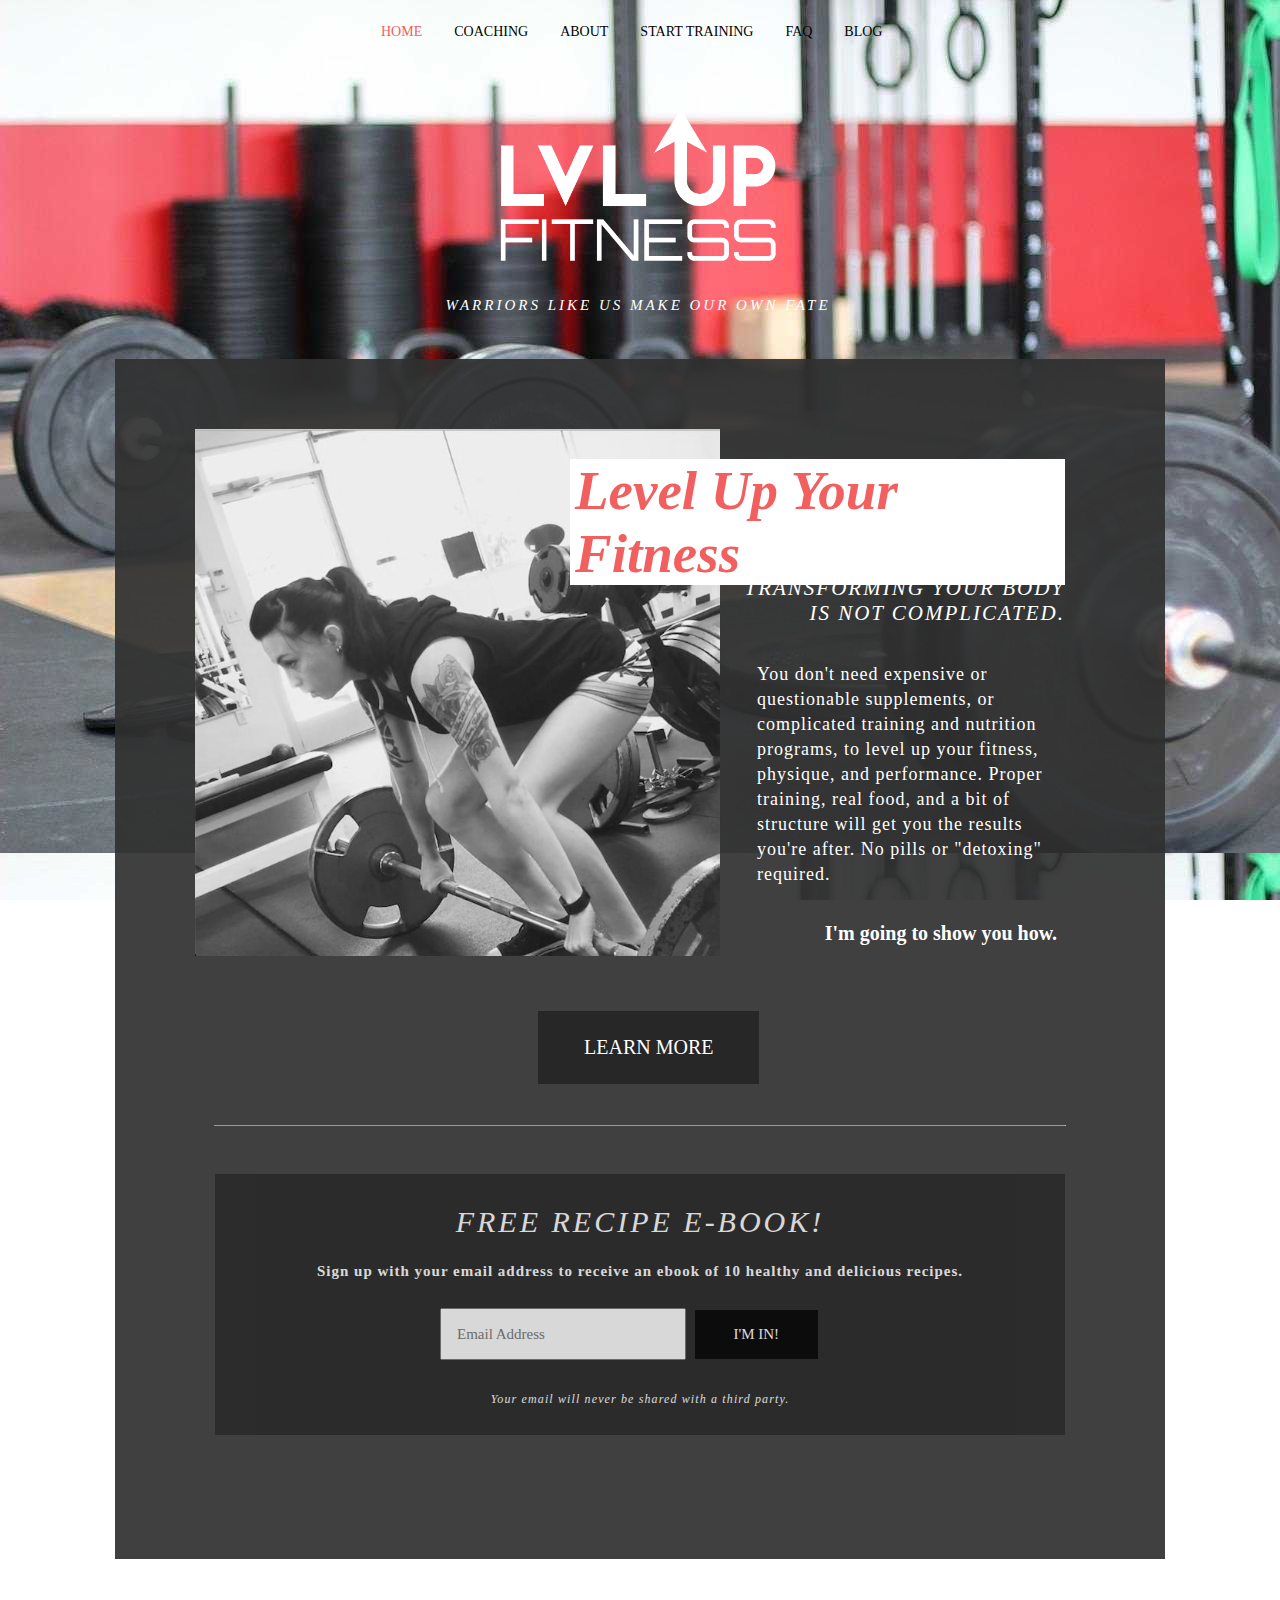
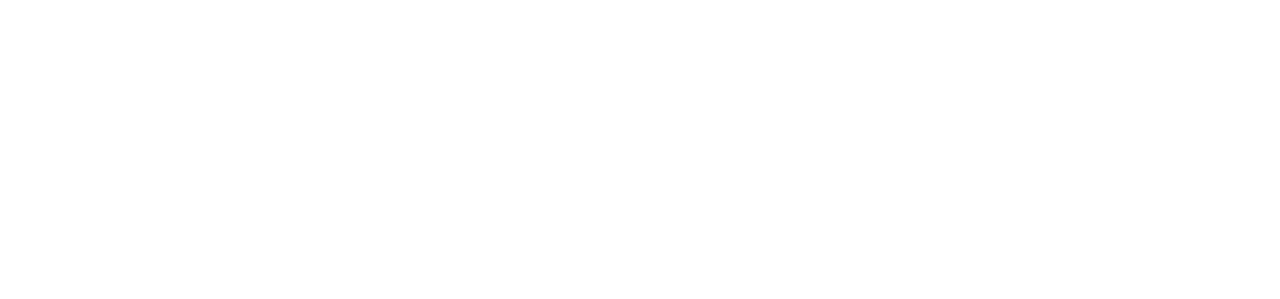
<file: index.html>
<!DOCTYPE html>
<html>
    <head>
        <meta charset="utf-8">
        <title>Level Up Fitness</title>
        <link rel="stylesheet" type="text/css" href="level-up-style.css"> 
    </head>
    
<body id="background" style=background-image:url(Assets/weights_crossfit_gym-compressed.jpg) >
    
    <header>    
        
        <ul>    
            <nav class=menu-items>
                <li id="current-page"><a href="/level-up-fitness.html">HOME</a></li>
                <li><a href="">COACHING</a></li>
                <li><a href="">ABOUT</a></li>
                <li><a href="">START TRAINING</a></li>                
                <li><a href="">FAQ</a></li>
                <li><a href="">BLOG</a></li>
            </nav>
        </ul>    
    
    </header>    
        
    <div id="logo-tag">
        
        <img id="logo" src="Assets/LVL%20UP%20Logo%20White-01.png">
        <p id="tag-line">Warriors Like Us Make Our Own Fate</p>
    
    </div>
    
    <div id="container">
        <img id="main-photo" src="Assets/bw-deadlift-compressed.jpg">
        
        <h1>Level Up Your Fitness</h1>
        <h2>Transforming your body is not complicated.</h2>
    
    
    </div>
    
    <div id="textDiv">
        
        <p id="copy">You don't need expensive or questionable supplements, or complicated training and nutrition programs, to level up your fitness, physique, and performance. Proper training, real food, and a bit of structure will get you the results you're after. No pills or "detoxing" required. </p>
        
        <p id="callToAction">I'm going to show you how.</p>
    
    </div>
    
    <div class="clear"></div>
    
    <hr>
    
    <a class="button" href="#">Learn More</a>
    
    <div id="leadMagnet">
        <h3>Free Recipe E-Book!</h3>
        
        <p id="signUp">Sign up with your email address to receive an ebook of 10 healthy and delicious recipes.</p>
        
        
        <input id="userEmail" type="email" placeholder="Email Address"> <button id="submitButton" type="submit">I'm In!</button>
          
        
        <p id="finePrint">Your email will never be shared with a third party.</p>
        
        <div id=socialMediaIcons>
        
        
        </div>
    
    
    </div>        
</body>
    
</html>
</file>
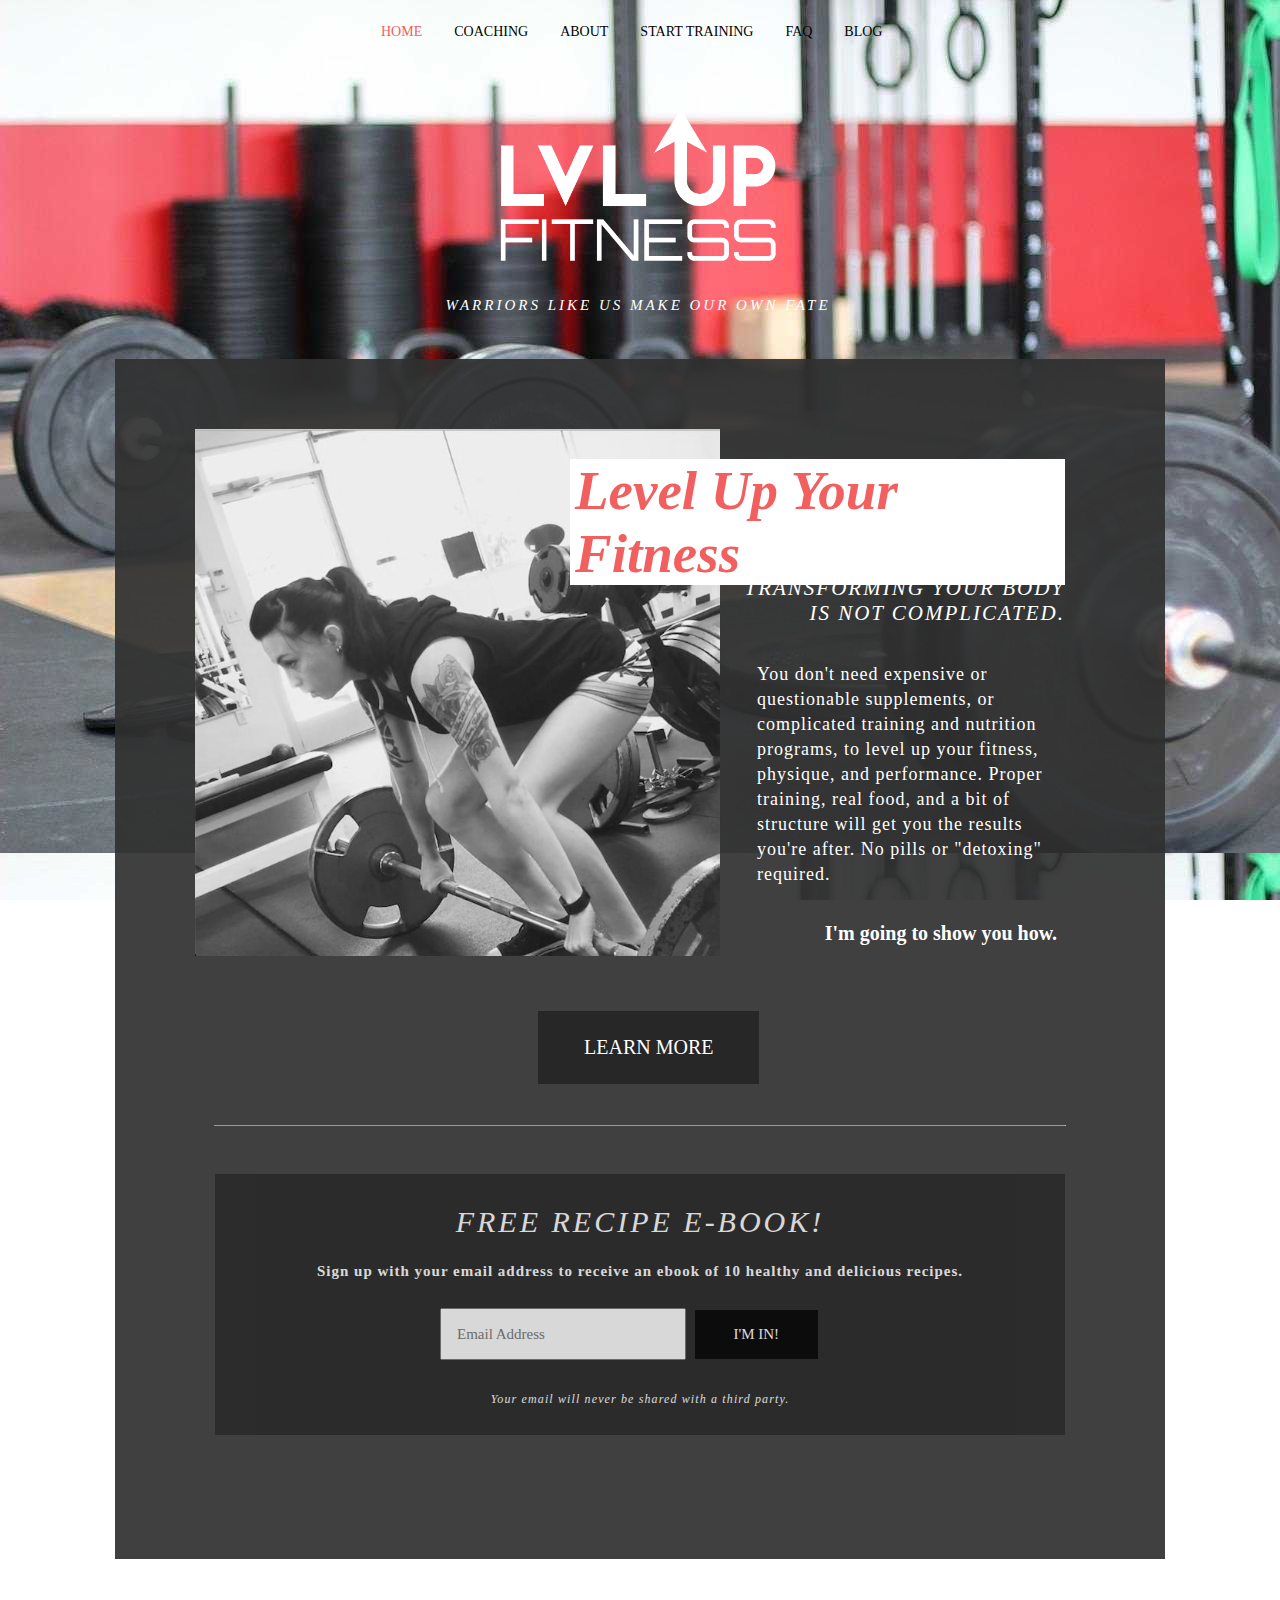
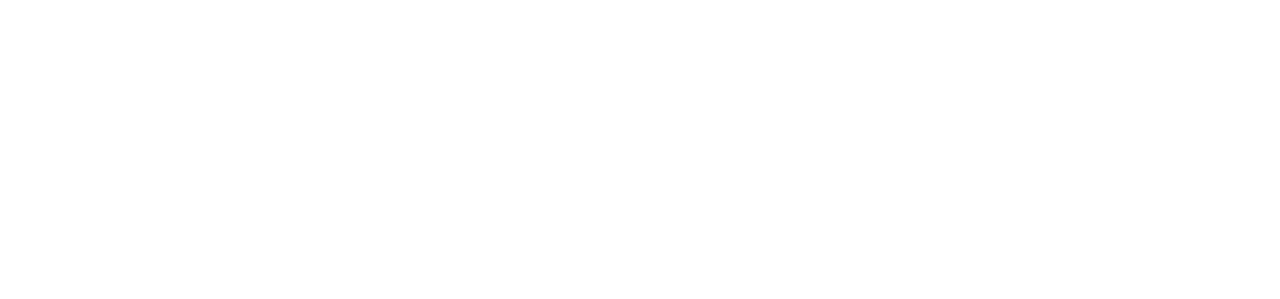
<file: level-up-fitness.html>
<!DOCTYPE html>
<html>
    <head>
        <meta charset="utf-8">
        <title>Level Up Fitness</title>
        <link rel="stylesheet" type="text/css" href="level-up-style.css"> 
    </head>
    
<body id="background" style=background-image:url(Assets/weights_crossfit_gym-compressed.jpg) >
    
    <header>    
        
        <ul>    
            <nav class=menu-items>
                <li id="current-page"><a href="/level-up-fitness.html">HOME</a></li>
                <li><a href="">COACHING</a></li>
                <li><a href="">ABOUT</a></li>
                <li><a href="">START TRAINING</a></li>                
                <li><a href="">FAQ</a></li>
                <li><a href="">BLOG</a></li>
            </nav>
        </ul>    
    
    </header>    
        
    <div id="logo-tag">
        
        <img id="logo" src="Assets/LVL%20UP%20Logo%20White-01.png">
        <p id="tag-line">Warriors Like Us Make Our Own Fate</p>
    
    </div>
    
    <div id="container">
        <img id="main-photo" src="Assets/bw-deadlift-compressed.jpg">
        
        <h1>Level Up Your Fitness</h1>
        <h2>Transforming your body is not complicated.</h2>
    
    
    </div>
    
    <div id="textDiv">
        
        <p id="copy">You don't need expensive or questionable supplements, or complicated training and nutrition programs, to level up your fitness, physique, and performance. Proper training, real food, and a bit of structure will get you the results you're after. No pills or "detoxing" required. </p>
        
        <p id="callToAction">I'm going to show you how.</p>
    
    </div>
    
    <div class="clear"></div>
    
    <hr>
    
    <a class="button" href="#">Learn More</a>
    
    <div id="leadMagnet">
        <h3>Free Recipe E-Book!</h3>
        
        <p id="signUp">Sign up with your email address to receive an ebook of 10 healthy and delicious recipes.</p>
        
        
        <input id="userEmail" type="email" placeholder="Email Address"> <button id="submitButton" type="submit">I'm In!</button>
          
        
        <p id="finePrint">Your email will never be shared with a third party.</p>
        
        <div id=socialMediaIcons>
        
        
        </div>
    
    
    </div>        
</body>
    
</html>
</file>
<file: level-up-style.css>
/*Level Up Fitness Stylesheet*/
.clear {
    clear: both;
}

#background {
    background-attachment: fixed;
    height: 100px;
}
header {
    max-width: 550px;
    margin: 0 auto;
}

ul {
    list-style-type: none;
    margin: 0;
    padding: 0;
    overflow: hidden;
}

li {
    float: left;
}

li a {
    font-family: Lato;
    text-decoration: none;
    font-size: 14px;
    font-weight: 400;
    color: black;
    display: block;
    text-align: center;
    padding: 16px;
}

li a:hover {
    color: #f25f5f;
}

#current-page a {
    color: #f25f5f;
}

#logo-tag {
    width: 500px;
    position: relative;
    top: 35px;
    left: 380px;
    text-align: center
    
}

#logo {
    width: 300px;
}

#tag-line {
    font-family: Lato;
    font-size: 15px;
    font-style: italic;
    color: white;
    text-transform: uppercase;
    letter-spacing: 0.2em;
    font-weight: 300;
}

#container {
    background-color: #303030eb;
    width: 1050px;
    height: 1200px;
    margin: 20px auto;
    position: relative;
    top: 60px;
}

#main-photo {
    width: 525px;
    position:absolute;
    left: 80px;
    top:70px;      
}

h1 {
    background-color: white;
    color: #f25f5f;
    font-family: Lato;
    font-style: italic;
    font-size: 55px;
    padding: 0 5px;
    width: 485px;
    float: right;
    position:relative;
    margin: 100px 100px 20px
}

h2 {
    font-family: Lato;
    text-transform: uppercase;
    font-style: italic;
    font-size: 21px;
    font-weight: 400;
    letter-spacing: 2px;
    line-height: 25px;
    text-align: right;
    color: white;
    width: 325px;
    float: right;
    position: absolute;
    left: 625px;
    top: 200px
}

#textDiv {
    width: 300px;
    color: white;
    font-family: Lato;
    position: relative;
    float:right;
    top: -875px;
    right: 215px
}

#copy {
    font-size: 18px;
    line-height: 25px;
    font-weight: 300;
    letter-spacing: 1px;
}

#callToAction {
    font-size: 20px;
    font-weight: bold;
    text-align: right;
    position: relative;
    top: 15px;
}

hr {
    color: #bbb;
    width: 850px;
    border-bottom: 1px;
    border-bottom-color: #bbb;
    margin: 0 auto;
    position: relative;
    top: -700px; 
}

.button {
    font-family: Lato;
    font-weight: 100;
    font-size: 20px;
    text-transform: uppercase;
    text-decoration: none;
    color: white;
    background-color: #272727;
    padding: 25px 46px;
    display:inline-block;
    position: relative;
    top: -815px;
    left: 530px;
}

.button:hover {
    opacity: 0.8;
}

#leadMagnet {
    color: white;
    font-family: Lato;
    background-color: #272727;
    opacity: 0.8;
    width: 700px;
    height: 250px;
    padding: 1px 75px 10px 75px;
    margin: 0 auto;
    position: relative;
    top: -725px;   
}

h3 {
    font-size: 30px;
    font-style: italic;
    font-weight: 400;
    text-align: center;
    text-transform: uppercase;
    letter-spacing: 3px;
}

#signUp {
    font-size: 15px;
    letter-spacing: 1px;
    line-height: 24px;
    text-align: center;
    font-weight: 700;
    position: relative;
    top: -10px
}

#userEmail {
    font-family: Lato;
    font-size: 15px;
    padding: 15px;
    width: 212px;
    height: 18px;
    border: 1px solid 0000001f;
    margin-right: 5px;
    display:inline;
    position: inherit;
    left: 150px;
}

#submitButton {
    color: white;
    font-family: inherit;
    font-size: 15px;
    text-transform: uppercase;
    font-weight: normal;
    text-align: center;
    background-color: #000;
    border: 1px solid #000;
    padding: 15px 37.5px;
    display: inline;
    cursor: pointer;
    position: inherit;
    left: 150px;
}
#finePrint {
    text-align: center;
    font-style: italic;
    font-size: 12px;
    font-weight: 300;
    letter-spacing: 1.125px;
    position: relative;
    top: 20px;
}
</file>
